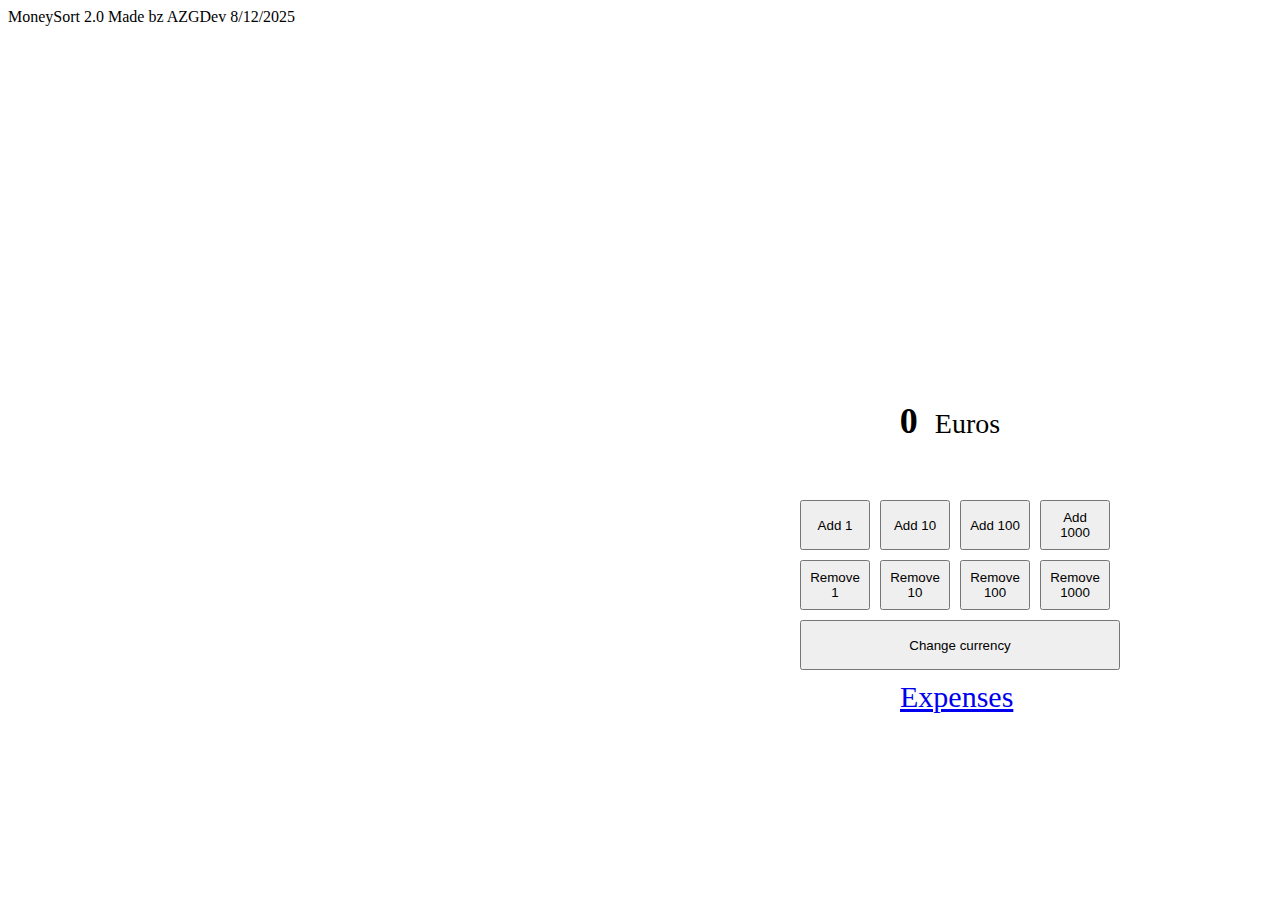
<file: index.html>
<!doctype html>
<html lang="en">
<head>
  <meta charset="utf-8">
  <meta name="viewport" content="width=device-width, initial-scale=1">
  <title>MoneySort</title> 
  <link rel="icon" type="image/png" href="money.png">
<link rel="stylesheet" href="Buttonlocation.css" />

</head>
<body>
MoneySort 2.0 Made bz AZGDev 8/12/2025
<div id="money-container">
  <span id="money">0</span>
  <span id="currency">Euros</span>
</div>

<div>
    <button id = "add1" >Add 1</button>
     <button id = "add10" >Add 10</button>
      <button id = "add100" >Add 100</button>
       <button id = "add1000" >Add 1000</button>
    
</div>
<div>
    <button id = "rem1" >Remove 1</button>
     <button id = "rem10" >Remove 10</button>
      <button id = "rem100" >Remove 100</button>
       <button id = "rem1000" >Remove 1000</button>
    
</div>
<div>
    <button id = "CurXch" >Change currency</button>
</div>
<div>
    <a id = "Expenses" href = "expenses.html">Expenses</a>
</div>
<script src="Variables.js"></script>
<script src="buttonlisten.js"></script>

</body>
</html>
</file>
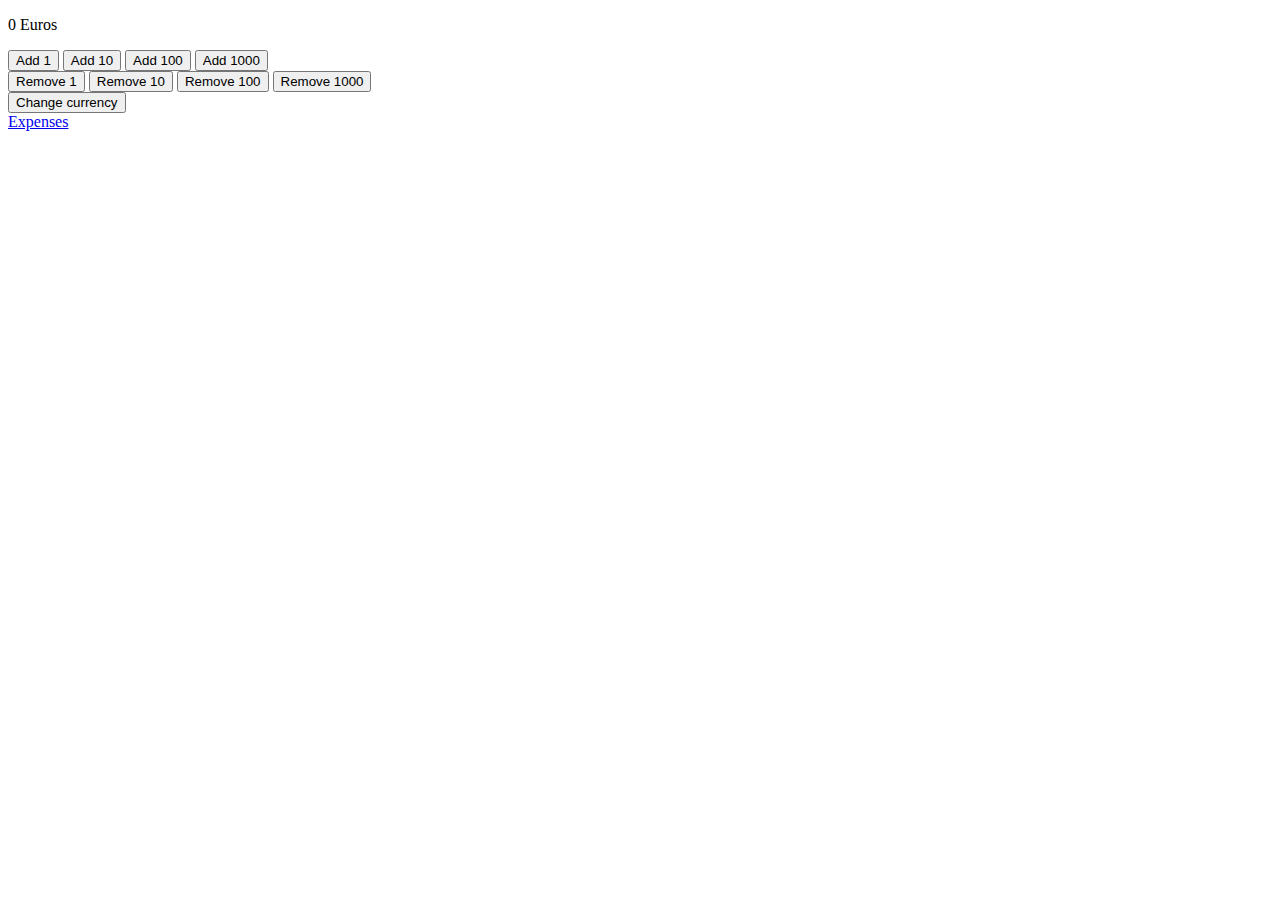
<file: Sort_M/index.html>
<!doctype html>
<html lang="en">
<head>
  <meta charset="utf-8">
  <meta name="viewport" content="width=device-width, initial-scale=1">
  <title>MoneySort</title> 
  <link rel="icon" type="image/png" href="money.png">

</head>
<body>

<p>
  <span id="money"></span>
  <span id="currency"></span>
</p>

<div>
    <button id = "add1" >Add 1</button>
     <button id = "add10" >Add 10</button>
      <button id = "add100" >Add 100</button>
       <button id = "add1000" >Add 1000</button>
    
</div>
<div>
    <button id = "rem1" >Remove 1</button>
     <button id = "rem10" >Remove 10</button>
      <button id = "rem100" >Remove 100</button>
       <button id = "rem1000" >Remove 1000</button>
    
</div>
<div>
    <button id = "CurXch" >Change currency</button>
</div>
<div>
    <a href = "expenses.html">Expenses</a>
</div>
<script src="Variables.js"></script>
<script src="buttonlisten.js"></script>

</body>
</html>
</file>
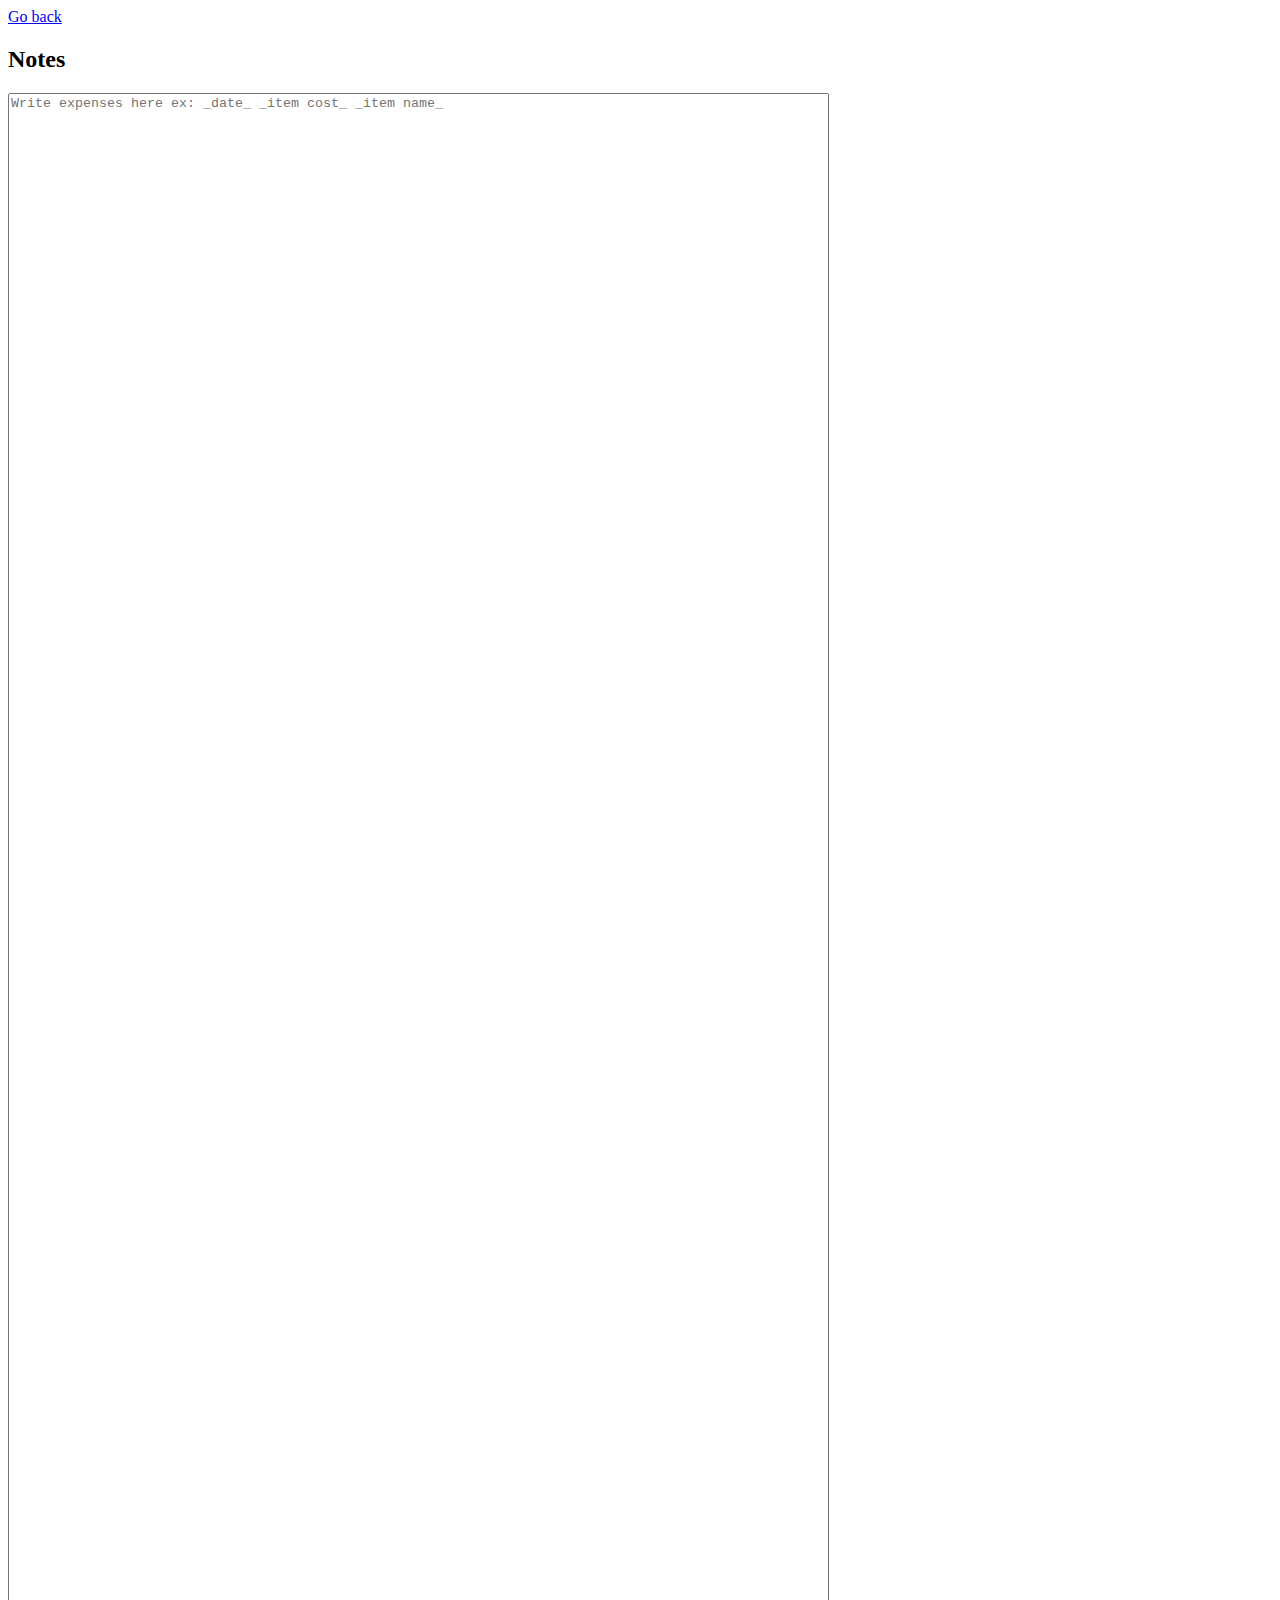
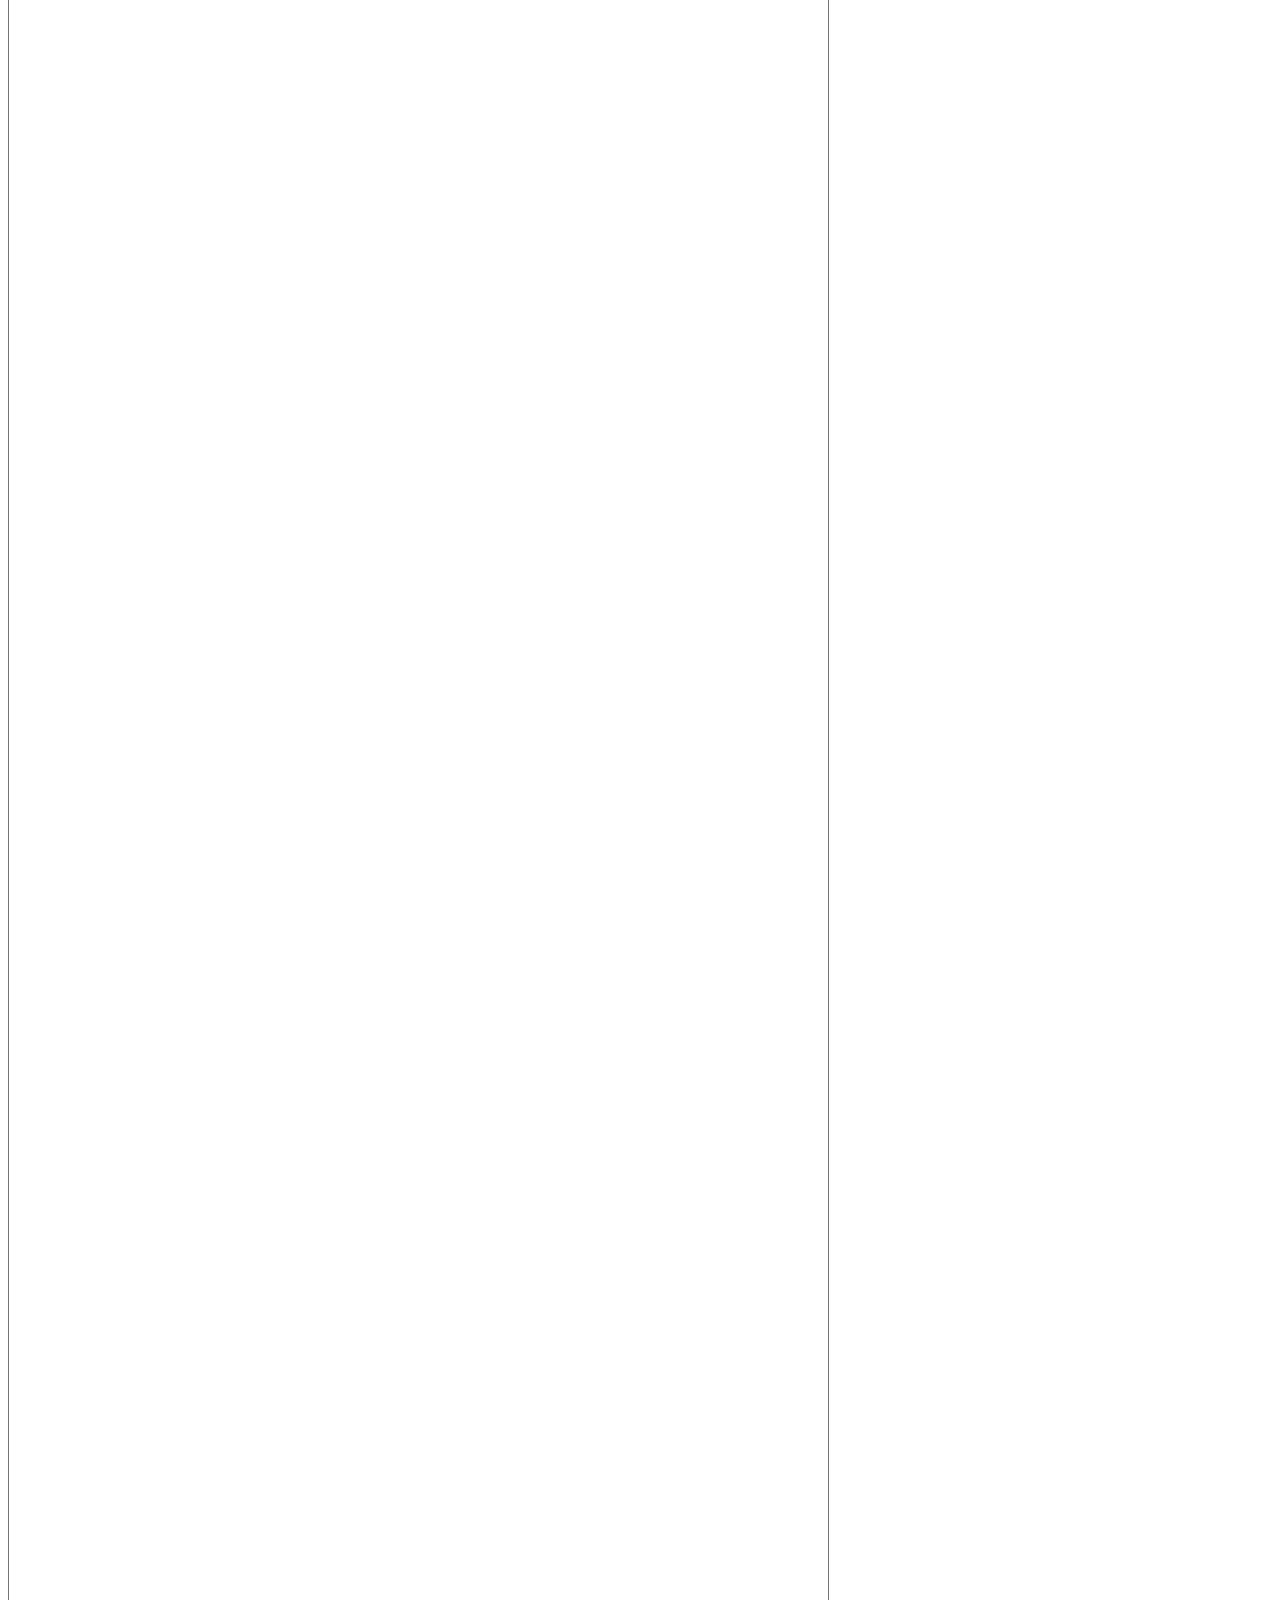
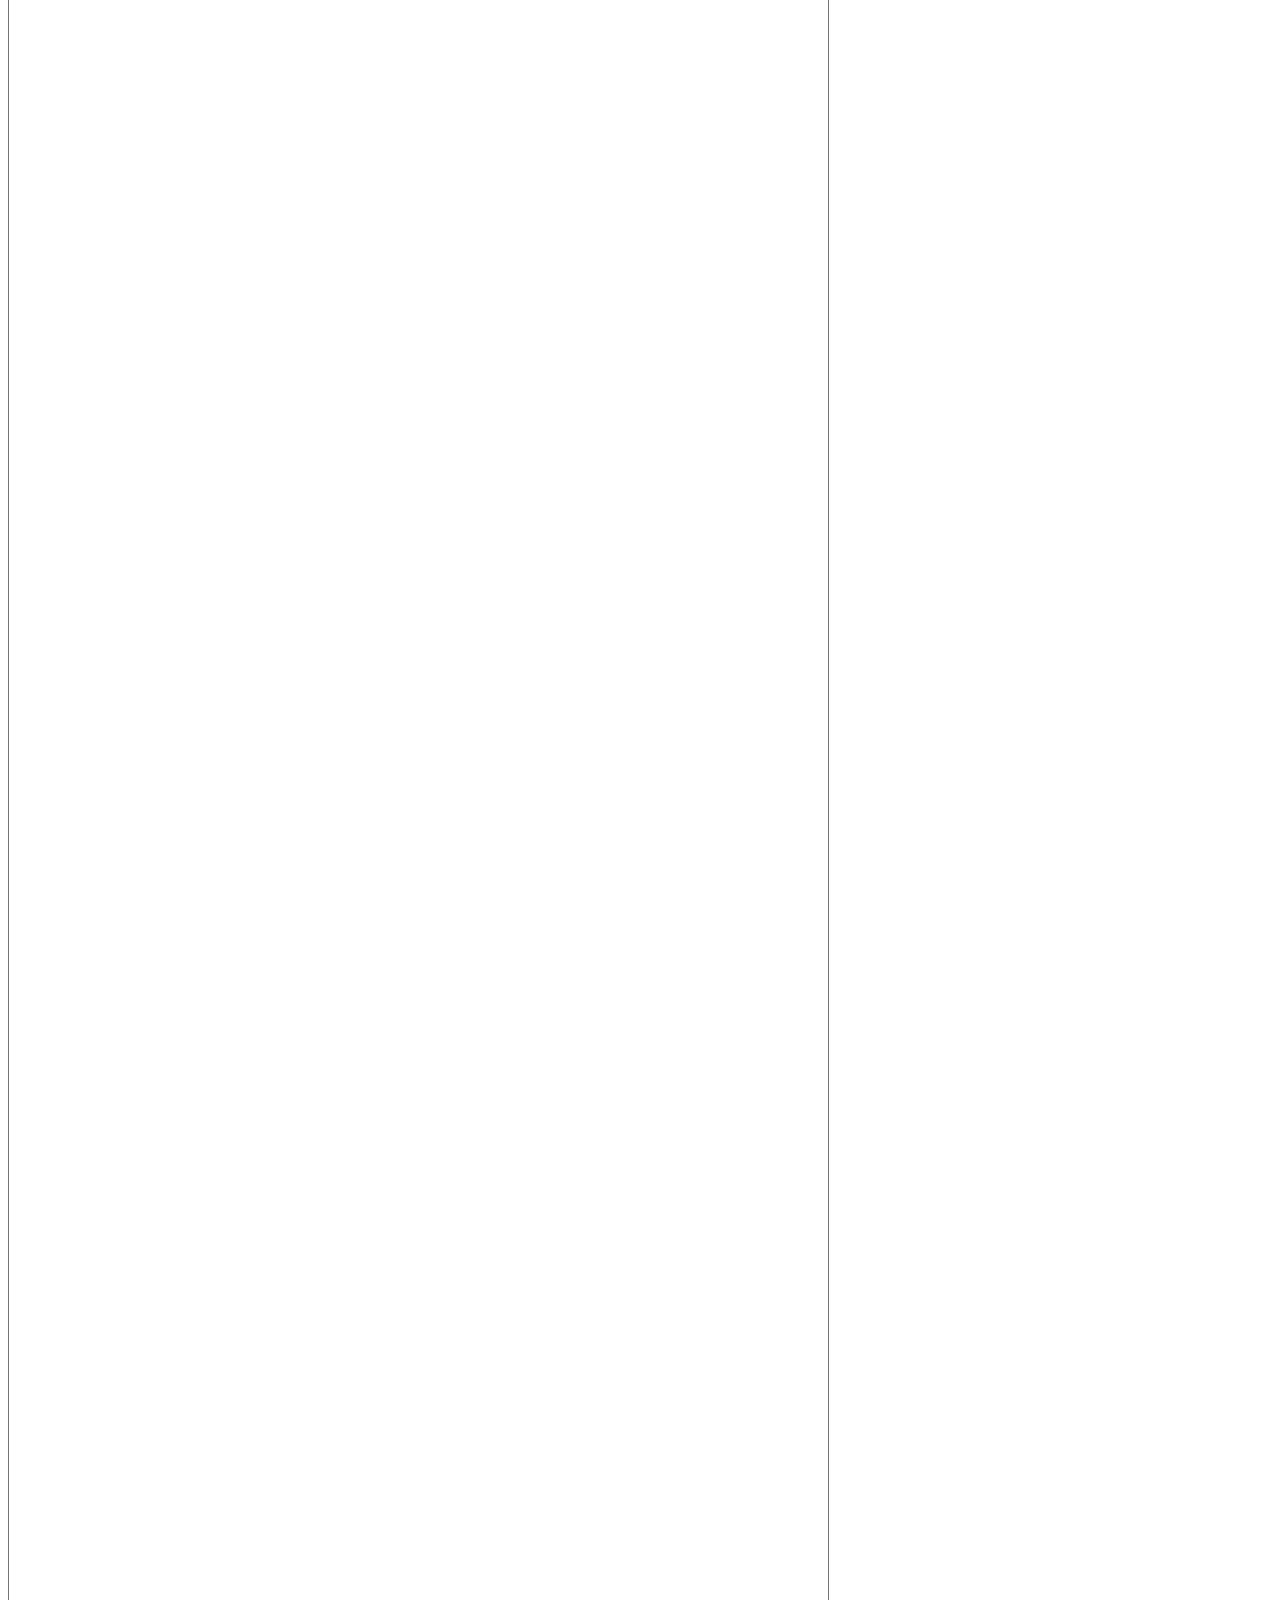
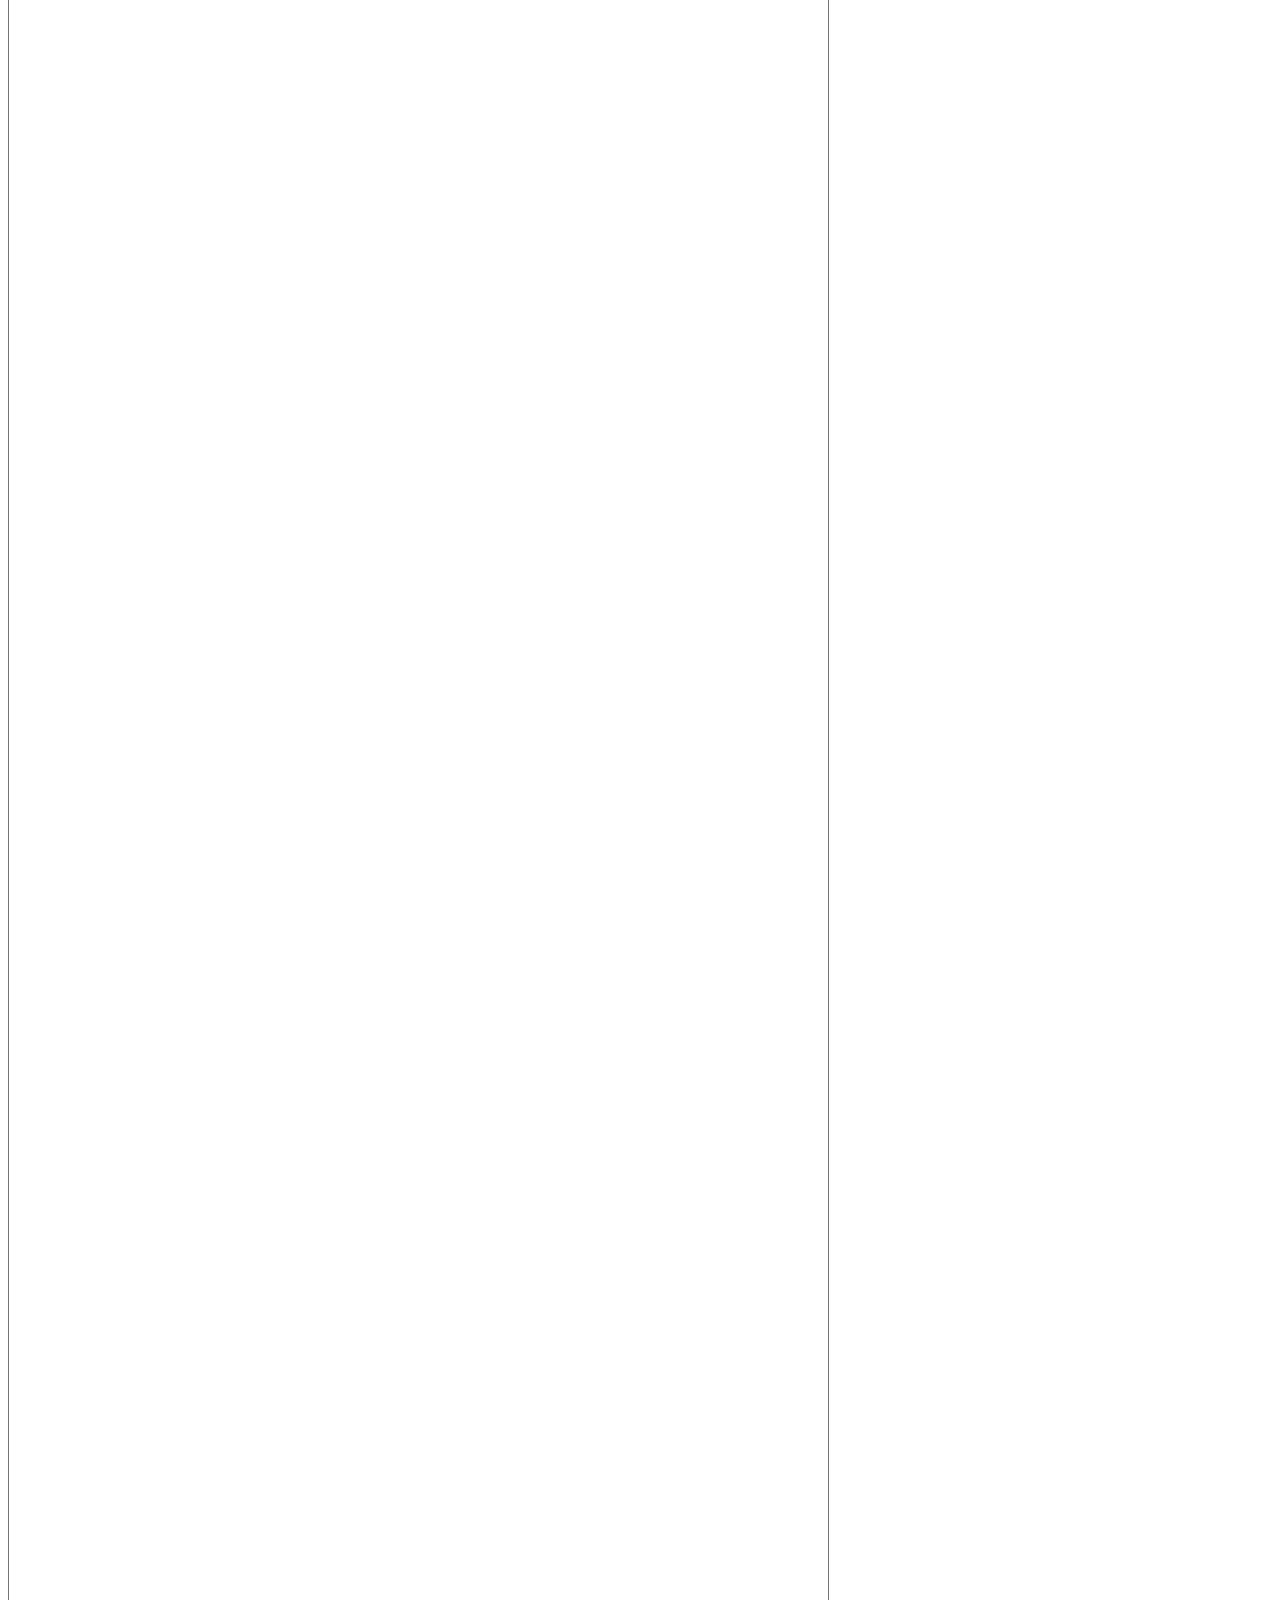
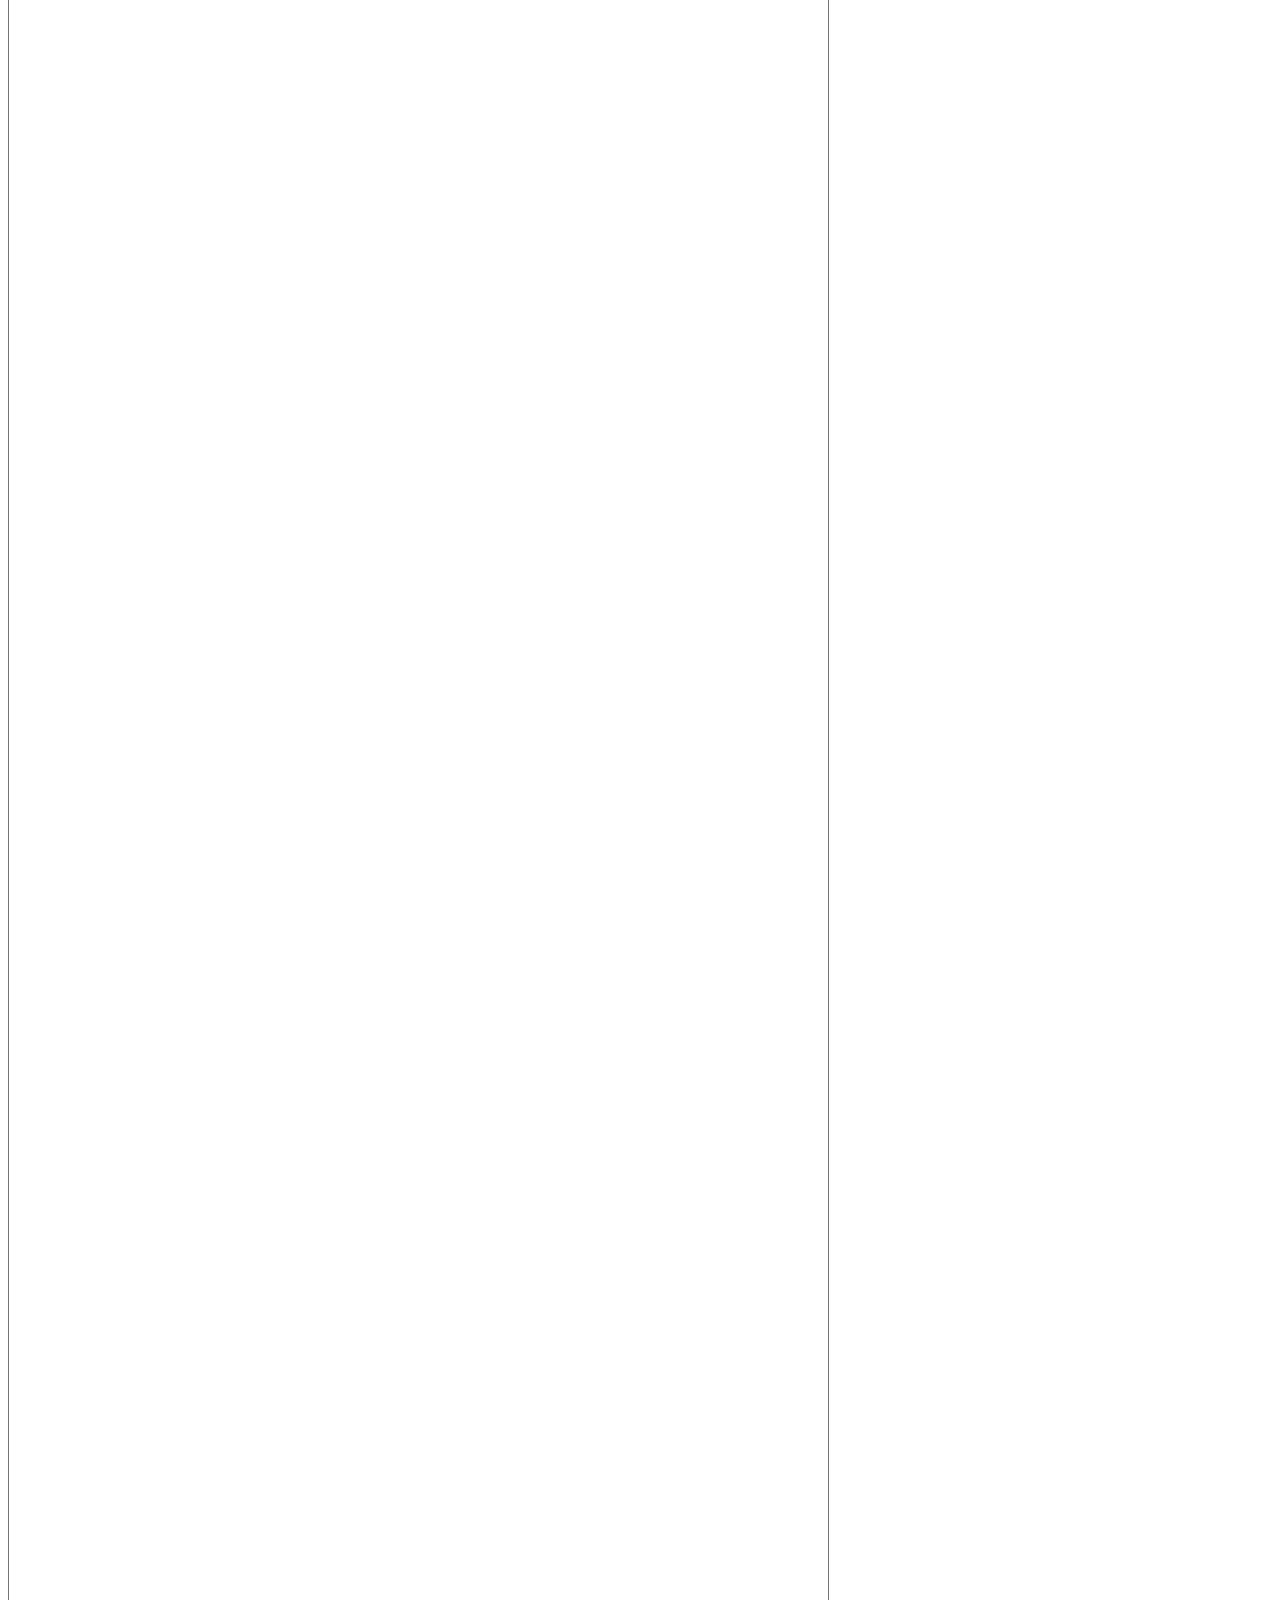
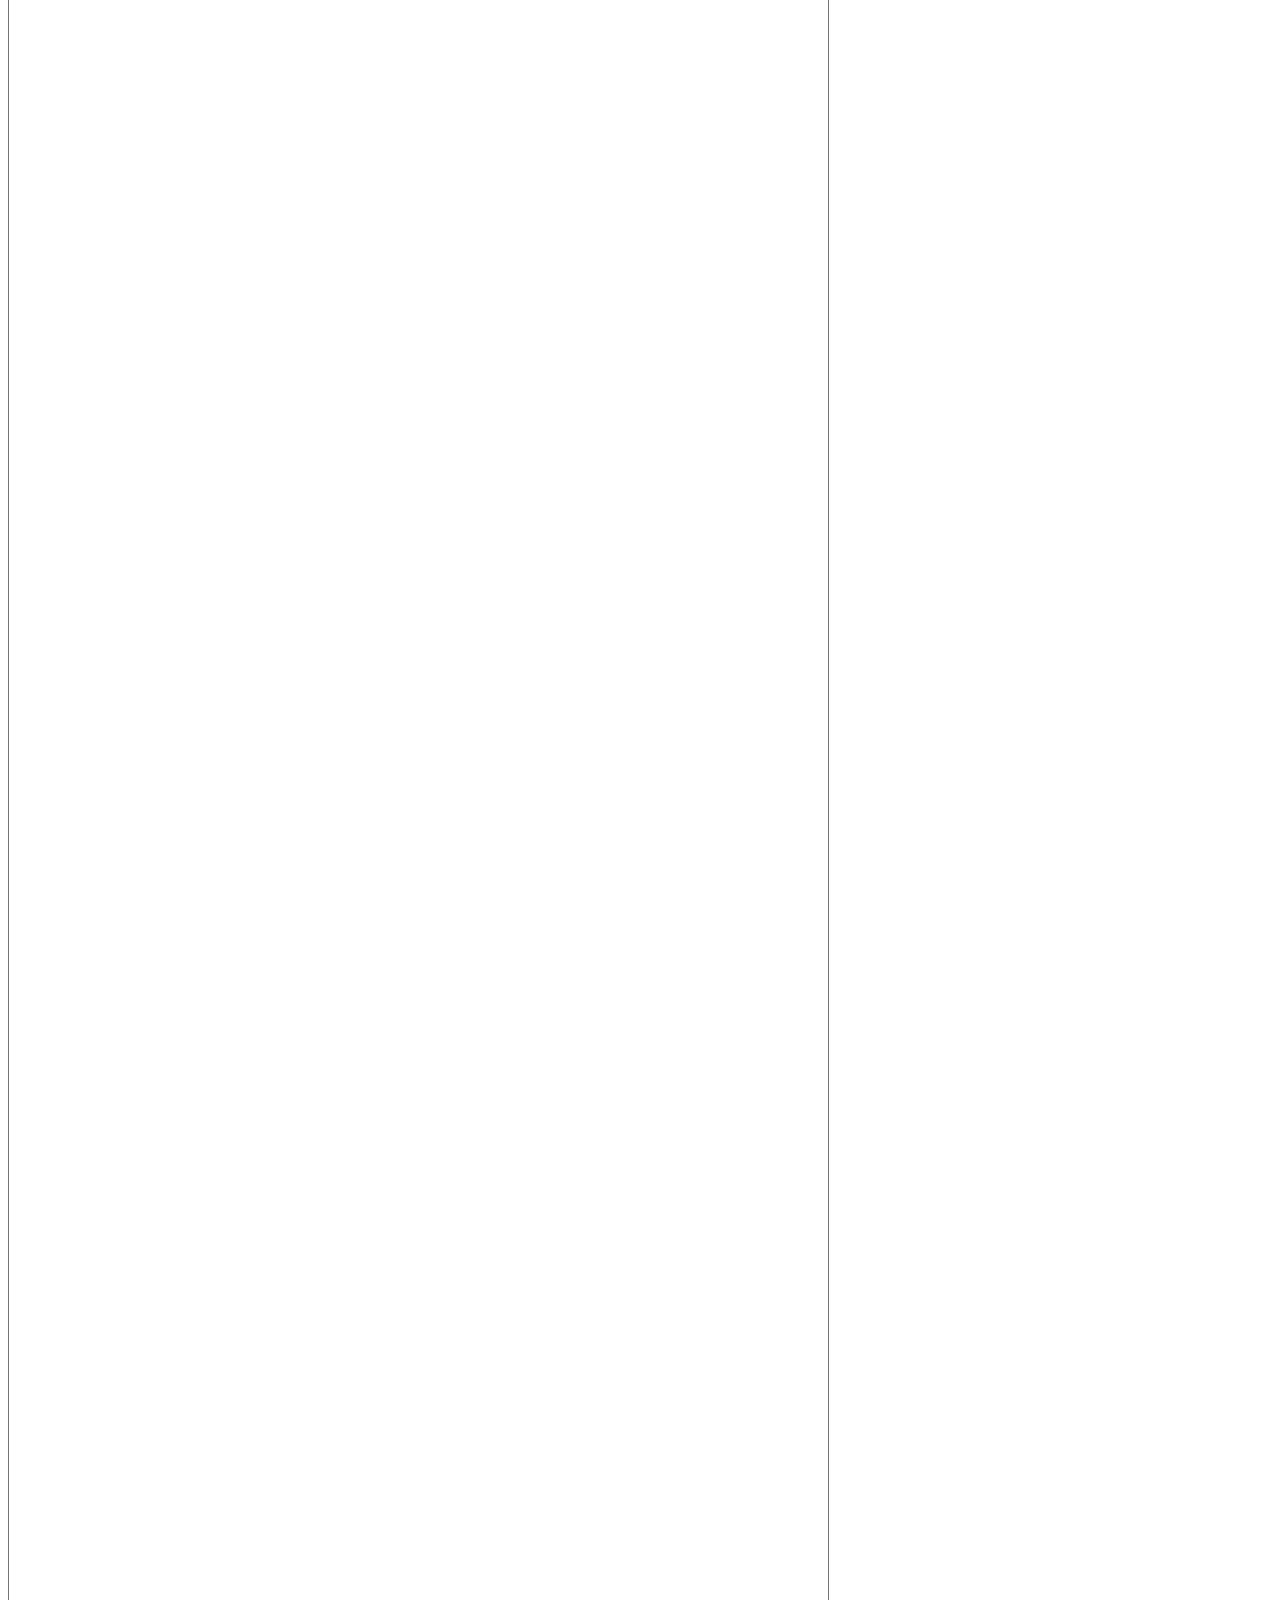
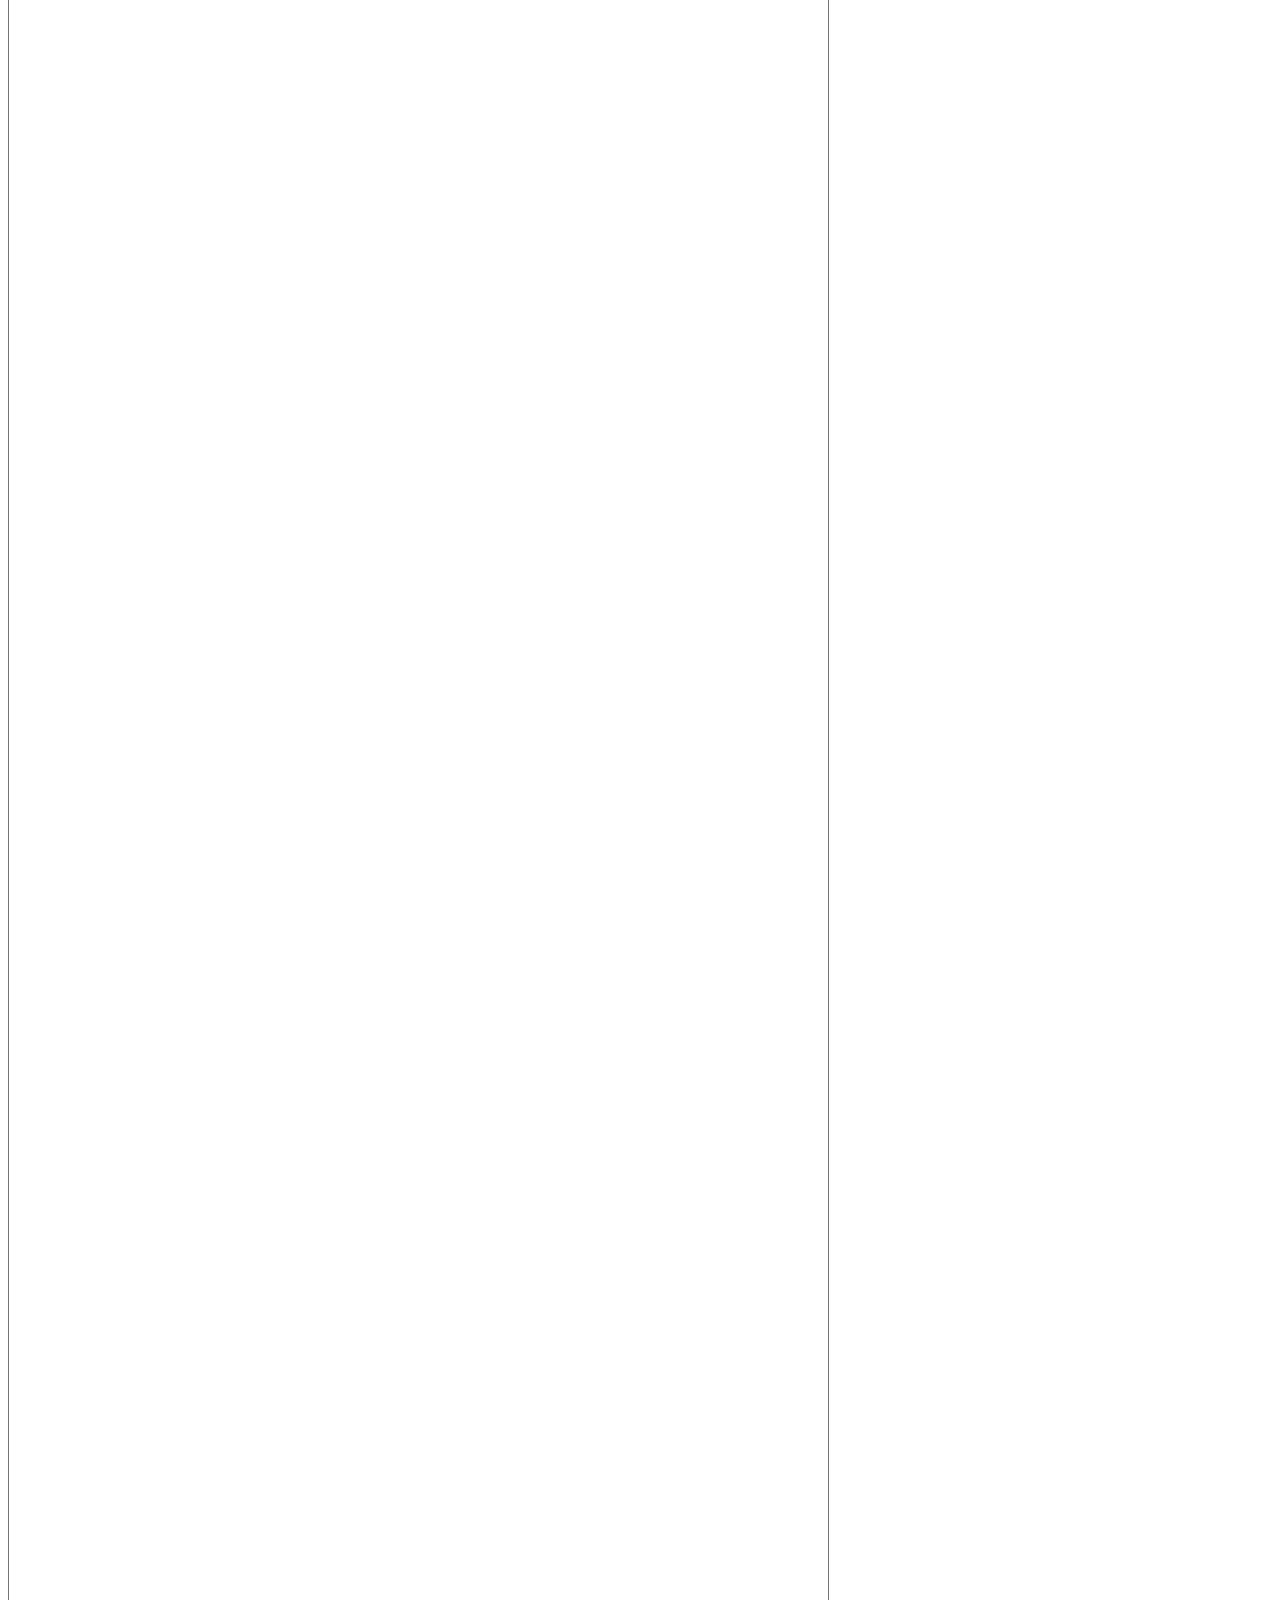
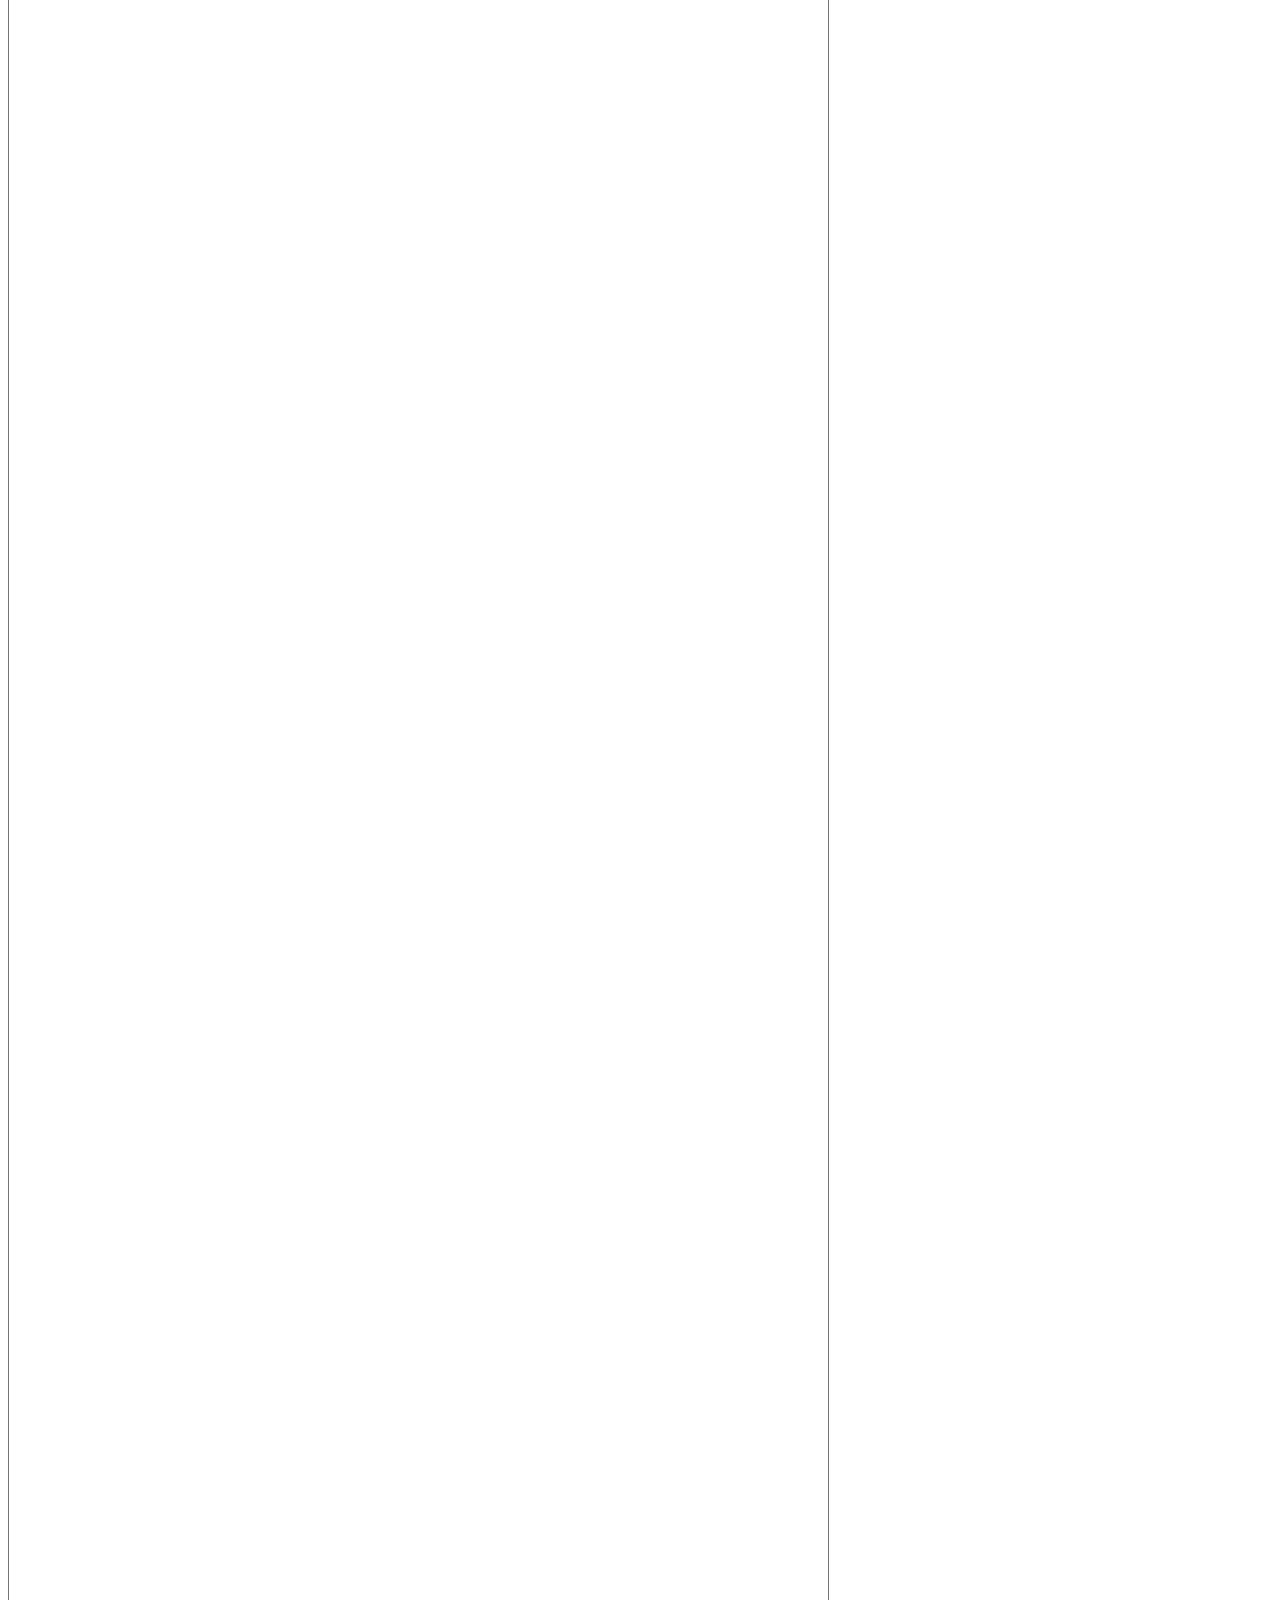
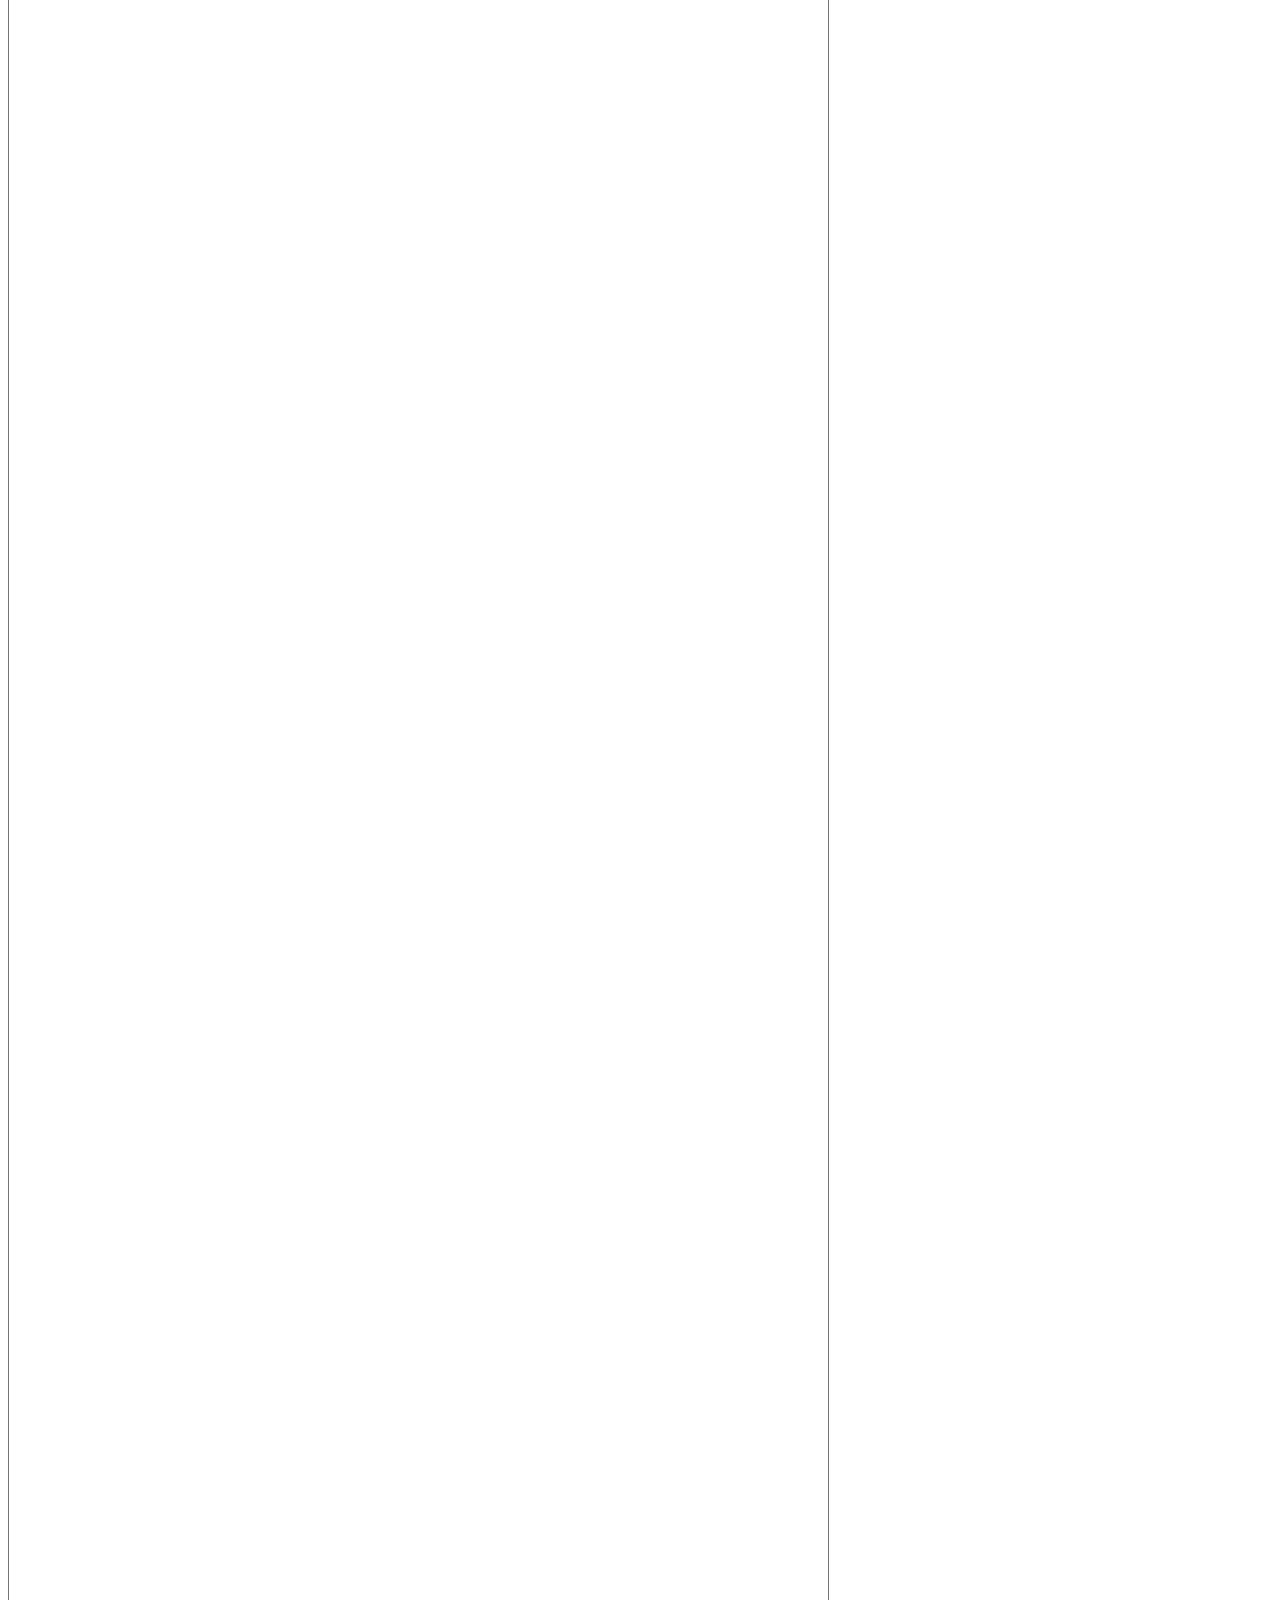
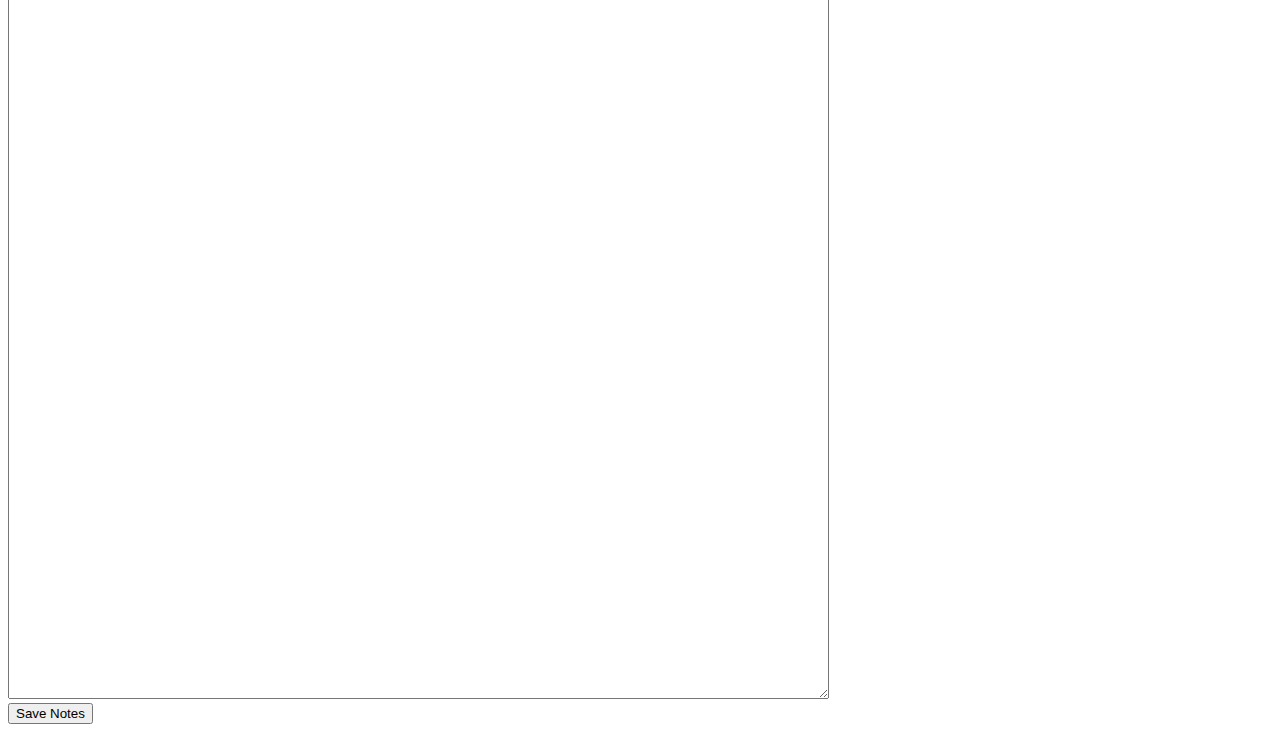
<file: expenses.html>
<!DOCTYPE html>
<html lang="en">
<head>
    <meta charset="UTF-8">
    <meta name="viewport" content="width=device-width, initial-scale=1.0">
    <title>Expenses</title>
    <link rel="icon" type="image/png" href="money.png">
</head>
<body>
    <div>
    <a href = "index.html">Go back</a>
</div>
<h2>Notes</h2>
<textarea id="notes" rows="1000" cols="100" placeholder="Write expenses here ex: _date_ _item cost_ _item name_ "></textarea><br />
<button id="saveBtn">Save Notes</button>

<script>
  const notesEl = document.getElementById('notes');
  const saveBtn = document.getElementById('saveBtn');

  // Load saved notes on page load
  window.onload = () => {
    const savedNotes = localStorage.getItem('myNotes');
    if (savedNotes) {
      notesEl.value = savedNotes;
    }
  };

  // Save notes to localStorage on button click
  saveBtn.addEventListener('click', () => {
    localStorage.setItem('myNotes', notesEl.value);
    alert('Notes saved!');
  });
</script>

</body>
</html>
</file>
<file: Buttonlocation.css>
#add1 {
  position: absolute;
  top: 500px;
  left: 800px;
  width: 70px;
  height: 50px;
}
#add10 {
  position: absolute;
  top: 500px;
  left: 880px;
  width: 70px;
  height: 50px;
}
#add100 {
  position: absolute;
  top: 500px;
  left: 960px;
  width: 70px;
  height: 50px;
}
#add1000 {
  position: absolute;
  top: 500px;
  left: 1040px;
  width: 70px;
  height: 50px;
}


#rem1 {
  position: absolute;
  top: 560px;
  left: 800px;
  width: 70px;
  height: 50px;
}
#rem10 {
  position: absolute;
  top: 560px;
  left: 880px;
  width: 70px;
  height: 50px;
}
#rem100 {
  position: absolute;
  top: 560px;
  left: 960px;
  width: 70px;
  height: 50px;
}
#rem1000 {
  position: absolute;
  top: 560px;
  left: 1040px;
  width: 70px;
  height: 50px;
}
#CurXch {
  position: absolute;
  top: 620px;
  left: 800px;
  width: 320px;
  height: 50px;
}
#money-container {
  position: absolute;
  top: 400px;
  left: 950px;      /* fixed horizontal center */
  white-space: nowrap;
  font-size: 36px;
  transform: translateX(-50%); /* center container on left: 950px */
}

#money {
  font-weight: bold;
}

#currency {
  margin-left: 8px; /* spacing */
  font-size: 28px;
}
#Expenses {
  position: absolute;
  top: 680px;
  left: 900px;
 font-size: 30px;
}
</file>
